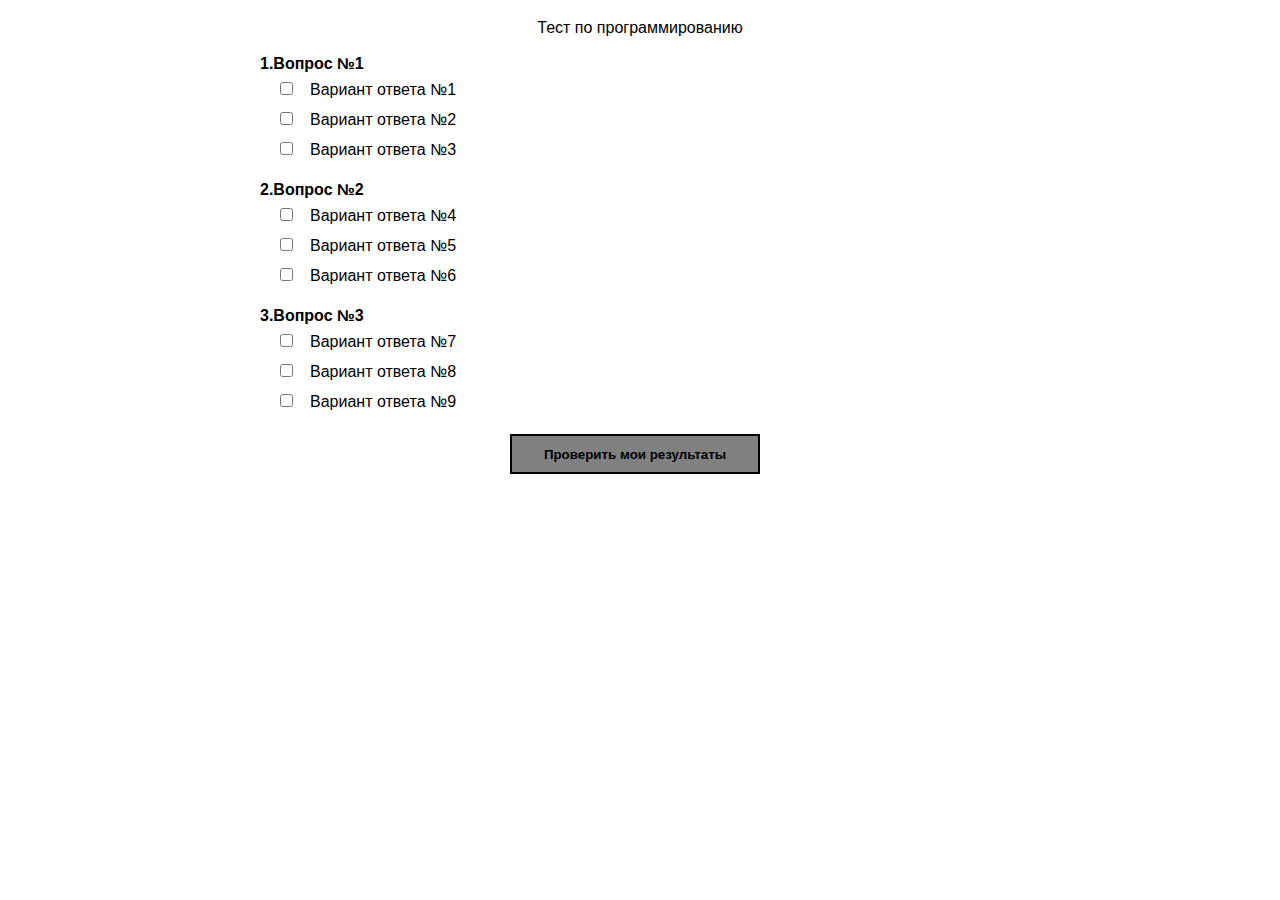
<file: olga_b_js_3_4/index.html>
<!DOCTYPE html>
<html lang="en">
<head>
    <meta charset="utf-8">
    <title>HW JS Modul 3-4</title>
    <link rel="stylesheet" href="css/reset.css">
	<link rel="stylesheet" href="css/style.css">
</head>
<body>
<script src="js/script.js"></script>
</body>
</html>
</file>
<file: olga_b_js_3_4/css/style.css>
* {
    margin: 0;
    padding: 0;
}

body {
    font-family: Arial, sans-serif;
    margin: 0 auto;
    width: 960px;
}

h1 {
    margin: 20px auto;
    text-align: center;
}

div {
    width: 150px;
    margin-left: 100px;
    margin-top: 20px;
    font-weight: 700;
}

label {
    display: block;
    width: 150px;
    margin-left: 150px;
    margin-top: 5px;
    line-height: 25px;
}

input {
    display: block;
    position: absolute;
    margin-left: 120px;
    margin-top: 10px;
}

button {
    margin: 20px 350px;
    background-color: #808080;
    width: 250px;
    height: 40px;
    border: 2px solid #000;
    font-weight: 700;
}
</file>
